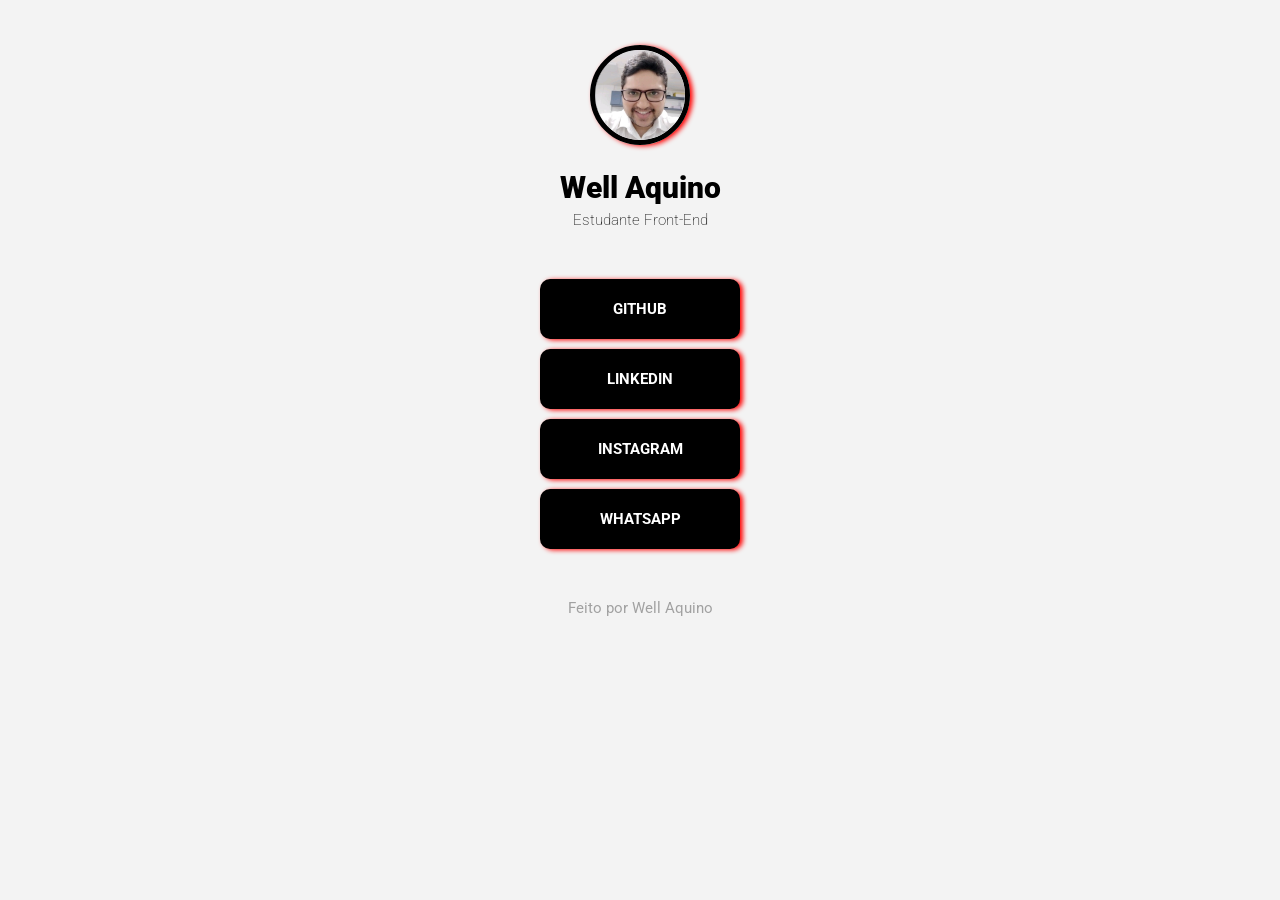
<file: Redes-Sociais/index.html>
<!DOCTYPE html>
<html lang="pt-BR">
    <head>
        <meta charset="UTF-8" />
        <meta http-equiv="X-UA-Compatible" content="IE=edge" />
        <meta name="viewport" content="width=device-width, initial-scale=1.0" />
        <title>Perfil Linktree</title>
        <link rel="stylesheet" href="style.css" />
    </head>
    <body>
        <div id="photo">
            <img src="src/img/foto-perfil.jpg" alt="" id="photo-perfil" />
        </div>
        <div id="name">
            <h1>Well Aquino</h1>
            <p>Estudante Front-End</p>
        </div>
        <div id="links">
            <a target="_blank" href="https://github.com/wellaquino"><p>GITHUB</p></a>
            <a target="_blank" href="https://www.linkedin.com/in/weltmeisterschwalftein-aquino-785798205/"
                ><p>LINKEDIN</p></a
            >
            <a target="_blank" href="https://www.instagram.com/weltmeisterschwalftein/"><p>INSTAGRAM</p></a>
            <a
                target="_blank"
                href="https://api.whatsapp.com/send?phone=5584988272384&text=Oi%20vim%20atrav%C3%A9s%20da%20pagina%20linktree."
                ><p>WHATSAPP</p></a
            >
        </div>
        <footer><p>Feito por Well Aquino</p></footer>
    </body>
    <script src="script.js"></script>
</html>
</file>
<file: Redes-Sociais/style.css>
@import url('https://fonts.googleapis.com/css2?family=Roboto:wght@100;300,700,900&display=swap');

* {
    margin: 0;
    padding: 0;
    font-size: 18px;
    box-sizing: border-box;
    text-decoration: none;
}
body {
    background-color: rgb(243, 243, 243);
}

#photo {
    display: flex;
    flex-direction: row;
    height: 150px;
    align-items: center;
    justify-content: center;
    margin-top: 20px;
}
#photo img {
    width: auto;
    height: 100px;
    border: 5px solid #000000;
    border-radius: 150px;
    transition: height 1s;
    box-shadow: 3px 1px 5px red;
}
#photo img:hover {
    width: auto;
    height: 150px;
    border: 5px solid #000000;
    border-radius: 150px;
}
#name {
    display: flex;
    flex-direction: column;
    align-items: center;
    justify-content: center;
    gap: 6px;
}
#name h1 {
    font-family: 'Roboto', -apple-system, BlinkMacSystemFont, 'Segoe UI', Roboto, Oxygen, Ubuntu, Cantarell, 'Open Sans',
        'Helvetica Neue', sans-serif;
    font-weight: 900;
    font-size: 30px;
    color: #000000;
}
#name p {
    font-family: 'Roboto', -apple-system, BlinkMacSystemFont, 'Segoe UI', Roboto, Oxygen, Ubuntu, Cantarell, 'Open Sans',
        'Helvetica Neue', sans-serif;
    font-weight: 200;
    font-size: 15px;
    color: #353535;
}
#links {
    display: flex;
    flex-direction: column;
    align-items: center;
    margin-top: 50px;
}
#links a {
    display: flex;
    font-family: 'Roboto', -apple-system, BlinkMacSystemFont, 'Segoe UI', Roboto, Oxygen, Ubuntu, Cantarell, 'Open Sans',
        'Helvetica Neue', sans-serif;
    font-weight: bold;
    align-items: center;
    justify-content: center;
    background-color: rgb(0, 0, 0);
    color: white;
    width: 200px;
    height: 60px;
    border-radius: 10px;
    margin-bottom: 10px;
    box-shadow: 3px 1px 5px red;
    animation-name: example;
    animation-duration: 3s;
    transition: 0.5s;
    transition: width 1s;
}
@keyframes example {
    from {
        background-color: gray;
    }
    to {
        background-color: black;
    }
}
#links p {
    font-size: 15px;
}
#links a:hover {
    background-color: gray;
    transition: 0.5s;
    width: 300px;
}
#links img {
    height: 20px;
}
footer {
    display: flex;
    flex-direction: row;
    align-items: center;
    justify-content: center;
    margin-top: 40px;
}
footer p {
    font-family: 'Roboto', -apple-system, BlinkMacSystemFont, 'Segoe UI', Roboto, Oxygen, Ubuntu, Cantarell, 'Open Sans',
        'Helvetica Neue', sans-serif;
    font-size: 15px;
    color: rgb(161, 161, 161);
    transition: 0.5s;
}
footer p:hover {
    font-size: 20px;
    color: rgb(0, 0, 0);
    transition: 0.5s;
}
</file>
